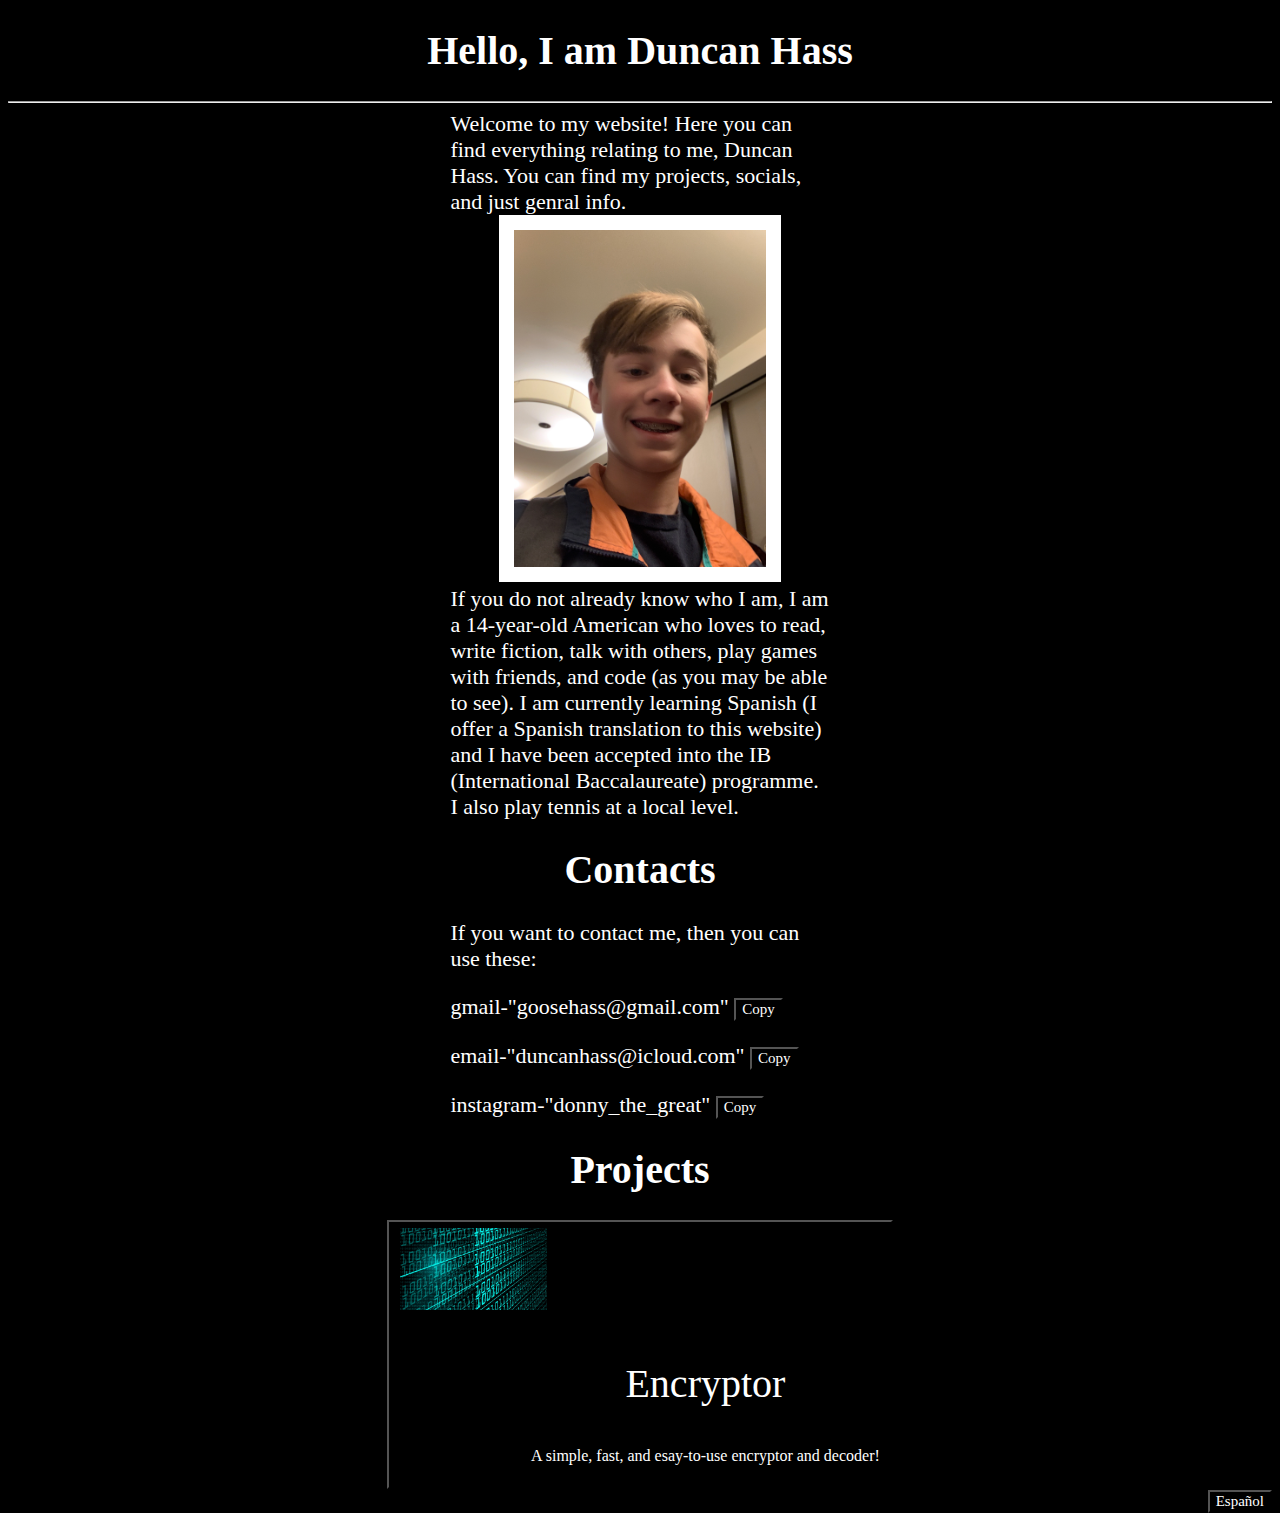
<file: index.html>
<!DOCTYPE html>
<html lang="en">
<head>
    <meta charset="UTF-8">
    <meta http-equiv="X-UA-Compatible" content="IE=edge">
    <meta name="viewport" content="width=device-width, initial-scale=1.0">
    <link rel="stylesheet" href="style.css">
    <title>Duncan Waller Hass</title>
</head>
<body>
    <h1 id="title">Hello, I am Duncan Hass</h1>
    <hr>
    <div id="pa1" class="para">
        Welcome to my website! Here you can find everything relating to me, Duncan Hass. You can find my projects, socials, and just genral info.
    </div>
    <div class="portait">
        <img class="portait" alt="Oops, it looks something went wrong :(. Try reloading" src="selfie.jpeg">
    </div> 
    <div id="pa2" class="para">
       If you do not already know who I am, I am a 14-year-old American who loves to read, write fiction, talk with others, play games with friends, 
       and code (as you may be able to see). I am currently learning Spanish (I offer a Spanish translation to this website) and I have been
       accepted into the IB (International Baccalaureate) programme. I also play tennis at a local level. 
    </div>
    <h1 id="contacts">Contacts</h1>
    <div class="para">
        <p id="pa3">If you want to contact me, then you can use these:</p>
        <p>gmail-"goosehass@gmail.com" <button class="copy" onclick="copy('goosehass@gmail.com')">Copy</button></p> 
        <p>email-"duncanhass@icloud.com" <button class="copy" onclick="copy('duncanhass@icloud.com')">Copy</button></p> 
        <p>instagram-"donny_the_great" <button class="copy" onclick="copy('donny_the_great')">Copy</button></p> 
    </div>
    <h1 id="projects">Projects</h1>
    <div class="link">
        <a href="https://thegreatesttoucan.github.io/BasicEncryptor/" target="_blank">
            <button class="link">
                <img src="binary.jpeg" class="link"> 
                <span class="link"> 
                    <p id="link1">Encryptor</p>
                    <p id="linksub1" class="linksub">A simple, fast, and esay-to-use encryptor and decoder!</p> 
                </span>
            </button>
        </a>
    </div>
    <span class="language">
        <button id="transbutton" onclick="trans(1)">Español</button>
    </span>
    <script src="run.js"></script>
</body>
</html>
</file>
<file: style.css>
html {
    background-color: black;
    font-family: 'New Times Roman';
}

body {
    color: white;
}

button {
    font-family: 'Times New Roman';
    background-color: black;
    color: white;
    font-size: 15px;
}

h1 {
    font-size: 40px;
    text-align: center;
}

h2 {
    font-size: 30px;
    text-align: center;
}

/*--- put classes below this line ---*/
.para{
    font-size: 22px;
    margin: auto;
    width: 30%;
}

img.link {
    width: 30%;
    height: max-content;
    float: left;
    padding: 5px;
}

div.link {
    text-align: center;
}

span.link {
    float: right;
    padding: 5px;
    font-size: 40px;
}

p.linksub {
    font-size: 16px;
}

button.link {
    margin: 0px;
    width: 40%;
}

span.language {
    float: right;
}

.portait {
    text-align: center;
}

img.portait {
    border-style: solid;
    border-width: 15px;
    border-color: white;
    width: 20%;
    height: 40%;
}
</file>
